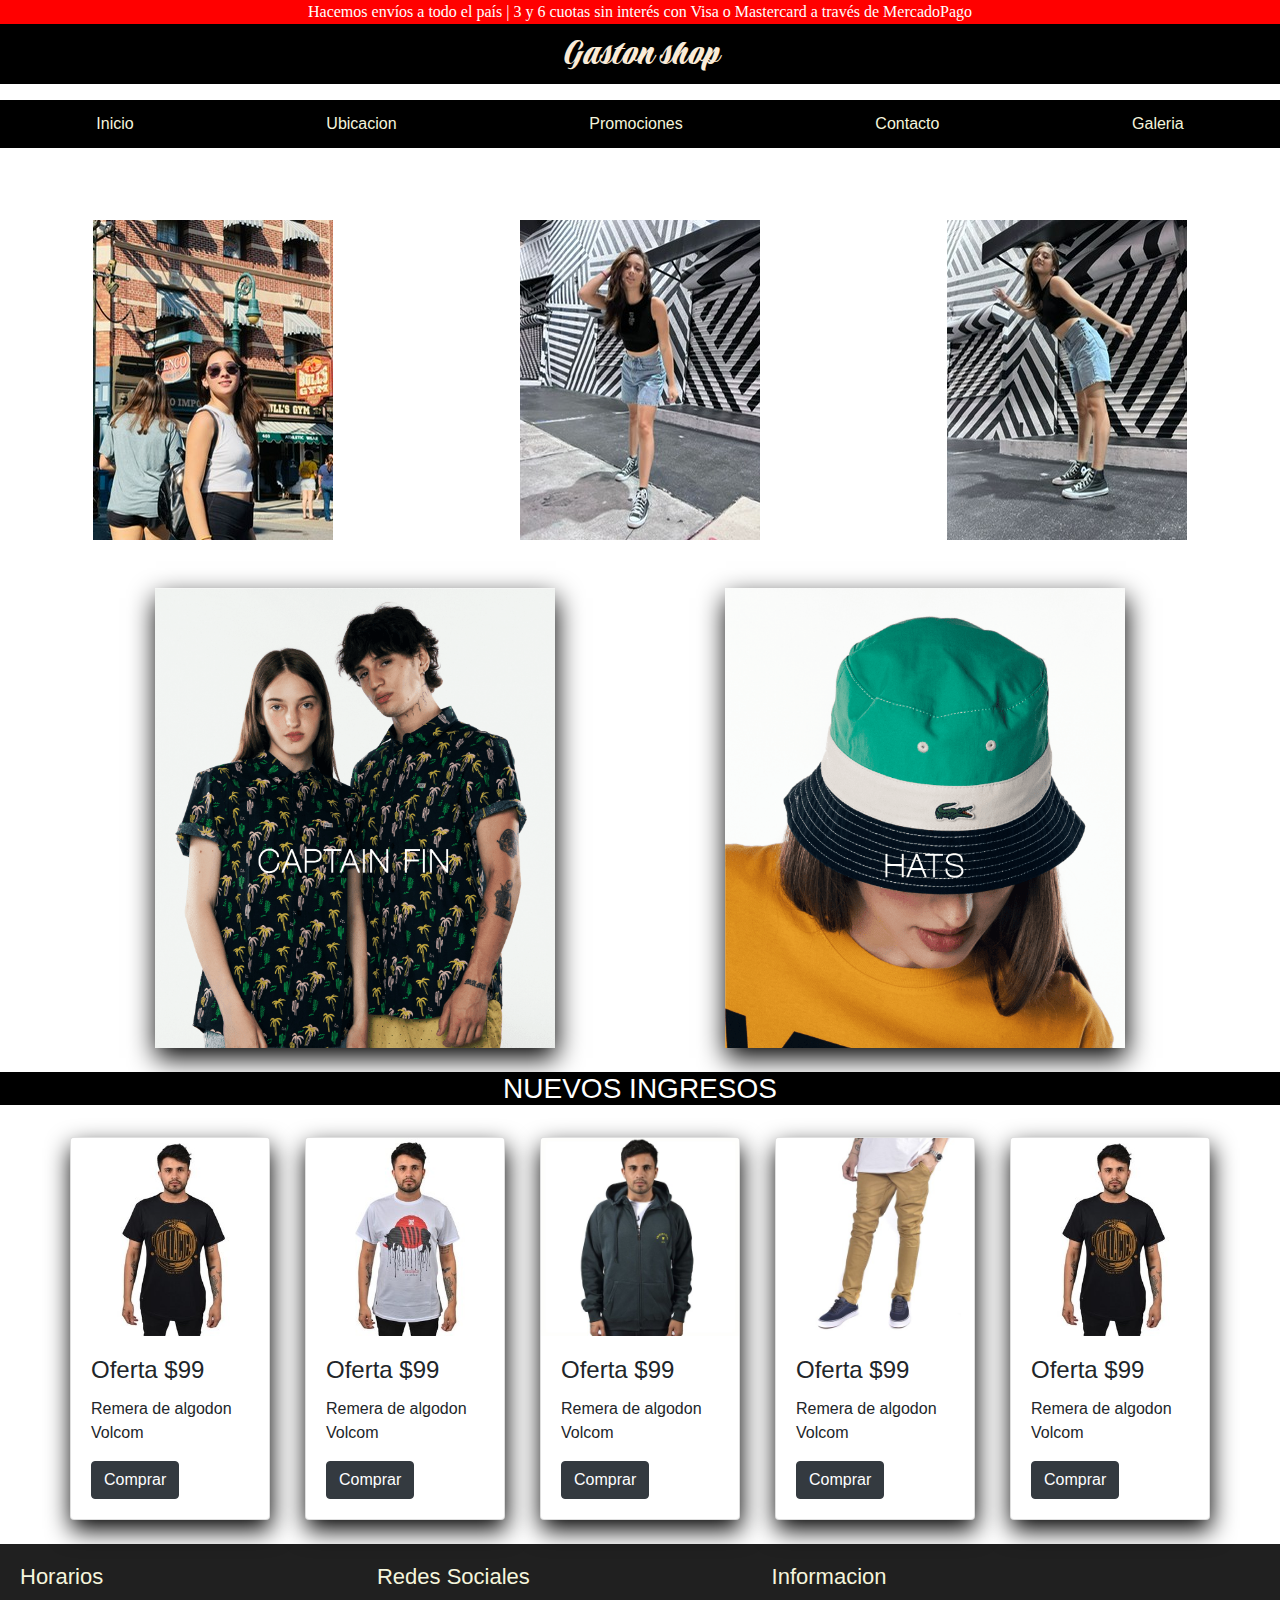
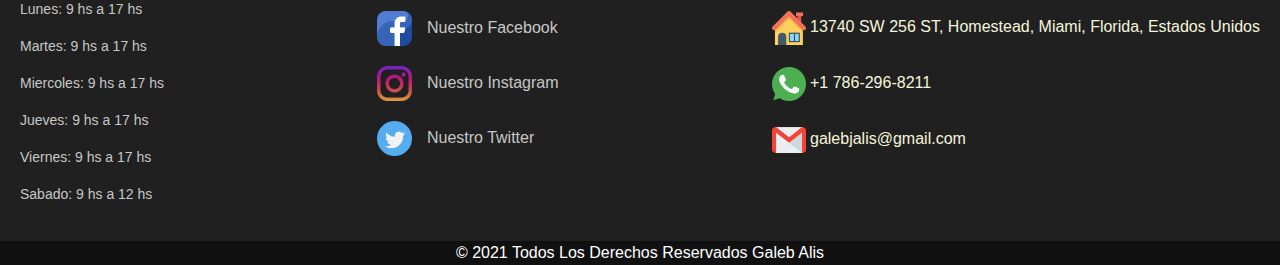
<file: index.html>
<!DOCTYPE html>
<html lang="en">
  <head>
    <meta charset="UTF-8" />
    <meta http-equiv="X-UA-Compatible" content="IE=edge" />
    
    <meta name="viewport" content="width=device-width, initial-scale=1.0" />
    <link rel="stylesheet" href="estilos.css" />
    <link rel="preconnect" href="https://fonts.googleapis.com" />
    <link rel="preconnect" href="https://fonts.gstatic.com" crossorigin />
    <link
      href="https://fonts.googleapis.com/css2?family=Praise&display=swap"
      rel="stylesheet"
    />
    <link
      rel="stylesheet"
      href="https://cdn.jsdelivr.net/npm/bootstrap@4.6.1/dist/css/bootstrap.min.css"
      integrity="sha384-zCbKRCUGaJDkqS1kPbPd7TveP5iyJE0EjAuZQTgFLD2ylzuqKfdKlfG/eSrtxUkn"
      crossorigin="anonymous"
    />

    <link rel="stylesheet" href="css/bootstrap.min.css" />
    <title>Galeb NEW Shop</title>
  </head>
  <body>
    <section class="tarjeta">
      Hacemos envíos a todo el país | 3 y 6 cuotas sin interés con Visa o
      Mastercard a través de MercadoPago
    </section>
    <div>
      <p class="gaston gaston__shop">Gaston shop</p>
    </div>
    
    <section>
        <div class="menu2">        
          <li><a href="#">Inicio</a></li>
          <li><a href="ubicacion/ubicacion.html">Ubicacion</a></li>
          <li><a href="promocion/promo.html">Promociones</a></li>
          <li><a href="contacto.html">Contacto</a></li>
          <li><a href="galeria/galeria.html">Galeria</a></li>        
      </div>
    <br>
    <br>
    <br>    
    <main>
      <div class="imagenx4">        
        <div class="imagenes">
          <div>
            <img
                src="img/yazdisney.JPG"
                class="imgscale"
                alt="yaz"
              />
          </div>
          <div>
              <img
                src="img/yazwynwood3.JPG"
                class="imgscale"
                alt="yaz"
              />
          </div>
          <div>
              <img
                src="img/yazwunwood2.JPG"
                class="imgscale"
                alt="yaz"
              />
          </div>
            
        </div>
      </div>
      
    </main>
    <br>
    <br>
  
    <div class="conversvans">
      <div class="row">
        <img class="img1" src="img/captain.png" alt="converse">
        <img class="img1" src="img/hats.png" alt="vans">
      </div>
    </div>
    <br>
  


    <h3>Nuevos Ingresos</h3>
    <br>
    <div class="container">
      <div class="row">            
        <div class="card" style="width:200px">
          <img class="card-img-top" src="img/reme.jpg" alt="Card image" style="width:100%">
          <div class="card-body">
            <h4 class="card-title">Oferta $99</h4>
            <p class="card-text">Remera de algodon Volcom</p>
            <a href="#" class="btn btn-dark stretched-link">Comprar</a>
          </div>
        </div>
        <div class="card" style="width:200px">
          <img class="card-img-top" src="img/reme2.jpg" alt="Card image" style="width:100%">
          <div class="card-body">
            <h4 class="card-title">Oferta $99</h4>
            <p class="card-text">Remera de algodon Volcom</p>
            <a href="#" class="btn btn-dark stretched-link">Comprar</a>
          </div>
        </div>
        <div class="card" style="width:200px">
          <img class="card-img-top" src="img/buzo.jpg" alt="Card image" style="width:100%">
          <div class="card-body">
            <h4 class="card-title">Oferta $99</h4>
            <p class="card-text">Remera de algodon Volcom</p>
            <a href="#" class="btn btn-dark stretched-link">Comprar</a>
          </div>
        </div>
        <div class="card" style="width:200px">
          <img class="card-img-top" src="img/panta.jpg" alt="Card image" style="width:100%">
          <div class="card-body">
            <h4 class="card-title">Oferta $99</h4>
            <p class="card-text">Remera de algodon Volcom</p>
            <a href="#" class="btn btn-dark stretched-link">Comprar</a>
          </div>
        </div>
        <div class="card" style="width:200px">
          <img class="card-img-top" src="img/reme.jpg" alt="Card image" style="width:100%">
          <div class="card-body">
            <h4 class="card-title">Oferta $99</h4>
            <p class="card-text">Remera de algodon Volcom</p>
            <a href="#" class="btn btn-dark stretched-link">Comprar</a>
          </div>
        </div>
      </div>
    </div>
    <br>

    <footer>
      <div class="container-todo">
        <div class="container-footer">

          <div class="horarios">
        <h2>Horarios</h2>
        <p>
          Lunes: 9 hs a 17 hs
        </p>
        <p>
          Martes: 9 hs a 17 hs
        </p>
        <p>
          Miercoles: 9 hs a 17 hs
        </p>
        <p>
          Jueves: 9 hs a 17 hs
        </p>
        <p>
          Viernes: 9 hs a 17 hs
        </p>
        <p>
          Sabado:   9 hs a 12 hs
        </p>

          </div>

          <div class="redsocial">
        <h2>Redes Sociales</h2>
        <div class="fila">
          <img src="img/facebook.png" alt="" >
          <a href="https://www.facebook.com/" class="social">Nuestro Facebook            
          </a>          
        </div>
        <div class="fila">
          <img src="img/instagram.png" alt="">
          <a href="https://www.instagram.com" class="social">Nuestro Instagram</a>          
        </div>
        <div class="fila">
          <img src="img/twitter.png" alt="">
          <a href="https://www.twitter.com" class="social">Nuestro Twitter</a>
          
        </div>        
          </div>

          <div class="Info">        
            <h2>Informacion </h2>
              <div class="fila2">
                <img src="img/house.png">
                <label> 13740 SW 256 ST, Homestead, Miami, Florida, Estados Unidos</label>
              </div>
            
              <div class="fila2">
                <img src="img/whatsapp.png">
                <label>+1 786-296-8211</label>
              </div>
              <div class="fila2">
                <img src="img/gmail.png">
                <label>galebjalis@gmail.com</label>
              </div>
            </div>         

          </div>
        </div>
      </div>
      
    </footer>
    <div class="copy">
      © 2021 todos los derechos reservados Galeb Alis

      
    </div>


    

    <script
      src="https://cdn.jsdelivr.net/npm/jquery@3.5.1/dist/jquery.slim.min.js"
      integrity="sha384-DfXdz2htPH0lsSSs5nCTpuj/zy4C+OGpamoFVy38MVBnE+IbbVYUew+OrCXaRkfj"
      crossorigin="anonymous"
    ></script>
    <script
      src="https://cdn.jsdelivr.net/npm/popper.js@1.16.1/dist/umd/popper.min.js"
      integrity="sha384-9/reFTGAW83EW2RDu2S0VKaIzap3H66lZH81PoYlFhbGU+6BZp6G7niu735Sk7lN"
      crossorigin="anonymous"
    ></script>
    <script
      src="https://cdn.jsdelivr.net/npm/bootstrap@4.6.1/dist/js/bootstrap.min.js"
      integrity="sha384-VHvPCCyXqtD5DqJeNxl2dtTyhF78xXNXdkwX1CZeRusQfRKp+tA7hAShOK/B/fQ2"
      crossorigin="anonymous"
    ></script>
    <script src="js/bootstrap.min.js"></script>
  </body>
</html>
</file>
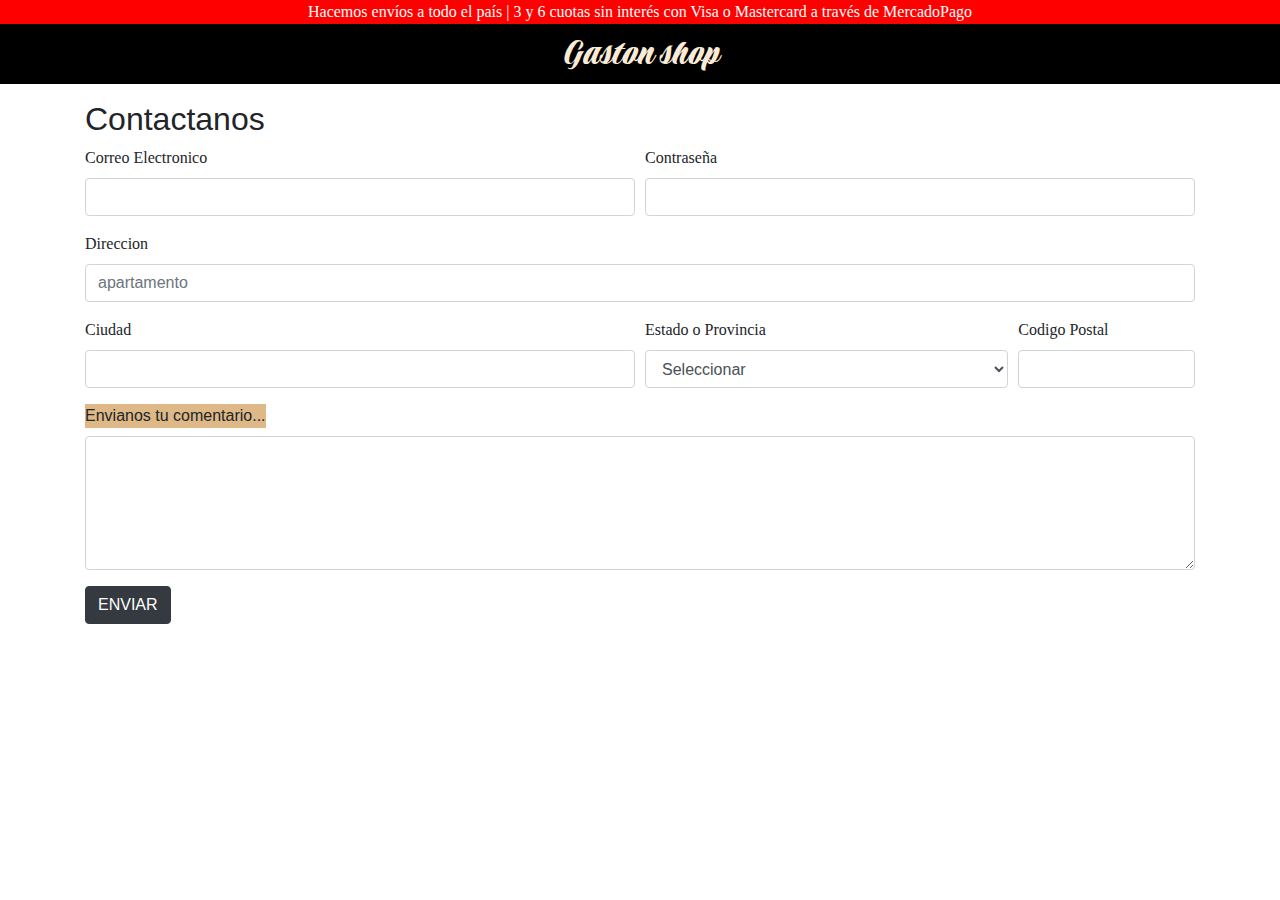
<file: contacto.html>
<!DOCTYPE html>
<html lang="en">
  <head>
    <meta charset="UTF-8" />
    <meta http-equiv="X-UA-Compatible" content="IE=edge" />
    <meta name="viewport" content="width=device-width, initial-scale=1.0" />
    <title>Contacto</title>
    <link rel="stylesheet" href="contacto.css" />
    <link rel="preconnect" href="https://fonts.googleapis.com" />
    <link rel="preconnect" href="https://fonts.gstatic.com" crossorigin />
    <link
      href="https://fonts.googleapis.com/css2?family=Praise&display=swap"
      rel="stylesheet"
    />
    <link
      rel="stylesheet"
      href="https://cdn.jsdelivr.net/npm/bootstrap@4.6.1/dist/css/bootstrap.min.css"
      integrity="sha384-zCbKRCUGaJDkqS1kPbPd7TveP5iyJE0EjAuZQTgFLD2ylzuqKfdKlfG/eSrtxUkn"
      crossorigin="anonymous"
    />

    <link rel="stylesheet" href="css/bootstrap.min.css" />
  </head>
  <body>
    <section class="tarjeta">
      Hacemos envíos a todo el país | 3 y 6 cuotas sin interés con Visa o
      Mastercard a través de MercadoPago
    </section>
      <div>
          <p class="gaston">Gaston shop</p>
      </div>
    <h2 class="container">Contactanos</h2>

    <form class="container">
      <div class="form-row">
        <div class="form-group col-md-6">
          <label for="inputEmail4" class="label__letra">Correo Electronico</label>
          <input type="email" class="form-control" id="inputEmail4" />
        </div>
        <div class="form-group col-md-6">
          <label for="inputPassword4" class="label__letra">Contraseña</label>
          <input type="password" class="form-control" id="inputPassword4" />
        </div>
      </div>
      <div class="form-group">
        <label for="inputAddress" class="label__letra">Direccion</label>
        <input
          type="text"
          class="form-control"
          id="inputAddress"
          placeholder="apartamento"
        />
      </div>
      
      <div class="form-row">
        <div class="form-group col-md-6">
          <label for="inputCity" class="label__letra">Ciudad</label>
          <input type="text" class="form-control" id="inputCity" />
        </div>
        <div class="form-group col-md-4">
          <label for="inputState" class="label__letra">Estado o Provincia</label>
          <select id="inputState" class="form-control">
            <option selected>Seleccionar </option>
            <option>San Luis</option>
            <option value="">Buenos Aires</option>
            <option value="">Cordoba</option>
            <option value="">Homestead</option>
            <option value="">Miami</option>
          </select>
        </div>
        <div class="form-group col-md-2">
          <label for="inputZip" class="label__letra">Codigo Postal</label>
          <input type="text" class="form-control" id="inputZip" />
        </div>
      </div>
      
        </div>
        <div class="form-group">
          <label for="comment" class="label_letra label__letra--comentario">Envianos tu comentario...</label>
          <textarea class="form-control" rows="5" id="comment"></textarea>
        </div>
      </div>
      <button type="submit" class="btn btn-dark">ENVIAR</button>
    </form>

    <script src="https://unpkg.com/aos@2.3.1/dist/aos.js"></script>
    <script>
      AOS.init();
    </script>
    <script
      src="https://code.jquery.com/jquery-3.5.1.slim.min.js"
      integrity="sha384-DfXdz2htPH0lsSSs5nCTpuj/zy4C+OGpamoFVy38MVBnE+IbbVYUew+OrCXaRkfj"
      crossorigin="anonymous"
    ></script>
    <script
      src="https://cdn.jsdelivr.net/npm/popper.js@1.16.1/dist/umd/popper.min.js"
      integrity="sha384-9/reFTGAW83EW2RDu2S0VKaIzap3H66lZH81PoYlFhbGU+6BZp6G7niu735Sk7lN"
      crossorigin="anonymous"
    ></script>
    <script
      src="https://cdn.jsdelivr.net/npm/bootstrap@4.6.0/dist/js/bootstrap.min.js"
      integrity="sha384-+YQ4JLhjyBLPDQt//I+STsc9iw4uQqACwlvpslubQzn4u2UU2UFM80nGisd026JF"
      crossorigin="anonymous"
    ></script>
    <script src="js/bootstrap.bundle.min.js"></script>
  
</html>
</file>
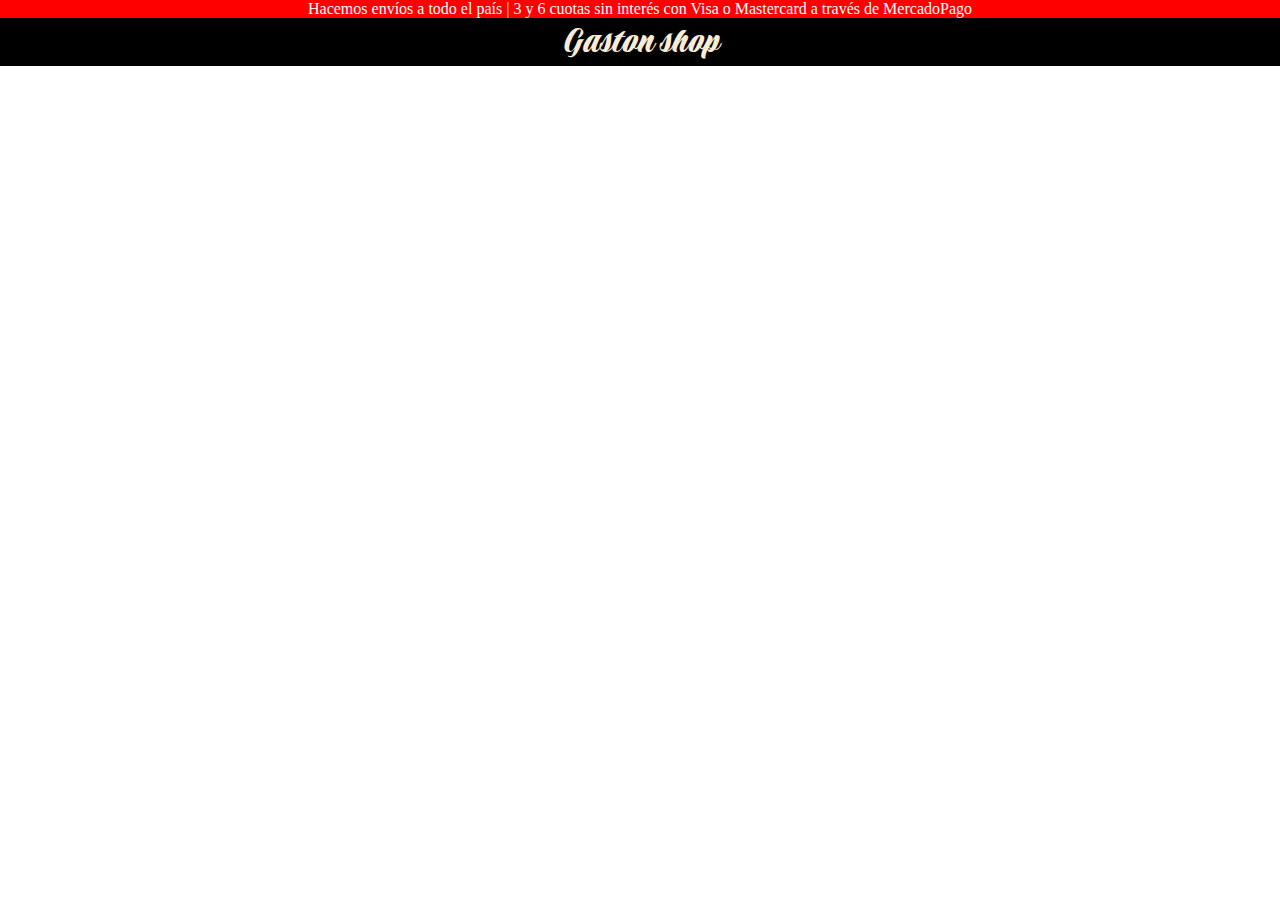
<file: galeria/galeria.html>
<!DOCTYPE html>
<html lang="en">
  <head>
    <meta charset="UTF-8" />
    <meta http-equiv="X-UA-Compatible" content="IE=edge" />
    <meta name="viewport" content="width=device-width, initial-scale=1.0" />
    <title>Galeria Shop</title>
    <link rel="stylesheet" href="galeria.css" />
    <link
      href="https://fonts.googleapis.com/css2?family=Praise&display=swap"
      rel="stylesheet"
    />
  </head>
  <body>
    <section class="tarjeta">
      Hacemos envíos a todo el país | 3 y 6 cuotas sin interés con Visa o
      Mastercard a través de MercadoPago
    </section>
    <div>
      <p class="gaston gaston__shop">Gaston shop</p>
    </div>
  </body>
</html>
</file>
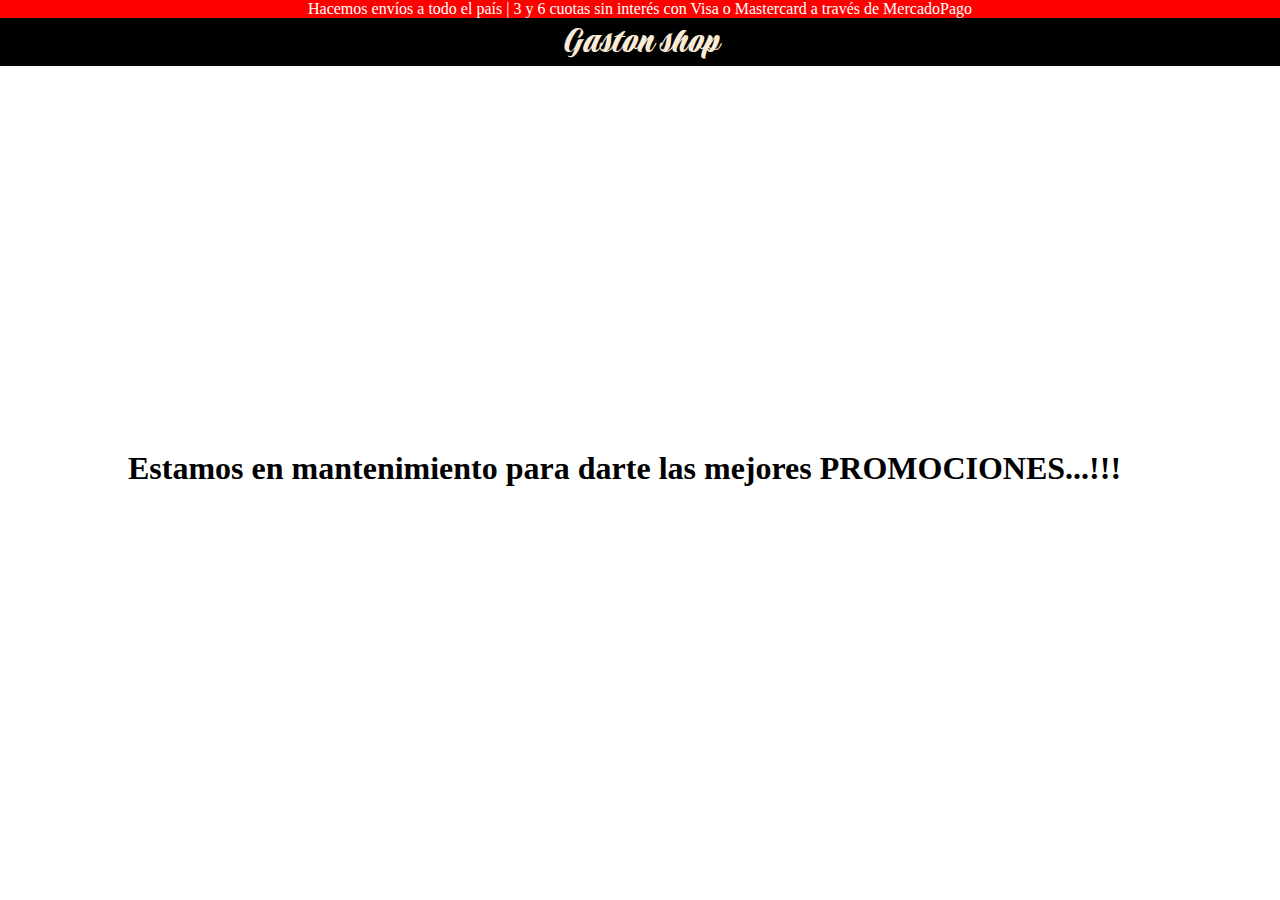
<file: promocion/promo.html>
<!DOCTYPE html>
<html lang="en">
  <head>
    <meta charset="UTF-8" />
    <meta http-equiv="X-UA-Compatible" content="IE=edge" />
    <meta name="viewport" content="width=device-width, initial-scale=1.0" />
    <title>Galeb PROMO Shop</title>
    <link
      href="https://fonts.googleapis.com/css2?family=Praise&display=swap"
      rel="stylesheet"
    />
    <link rel="stylesheet" href="promo.css" />
  </head>
  <body>
    <section class="tarjeta">
      Hacemos envíos a todo el país | 3 y 6 cuotas sin interés con Visa o
      Mastercard a través de MercadoPago
    </section>
    <div>
      <p class="gaston gaston__shop">Gaston shop</p>
    </div>

    <div class="container">
      <h1>Estamos en mantenimiento para darte las mejores PROMOCIONES...!!!</h1>
    </div>
  </body>
</html>
</file>
<file: estilos.css>
* {
  margin: 0;
  padding: 0;
}
body {
  margin: 0;
  padding: 0;
}

.gaston {
  font-family: "Praise", cursive;
  text-align: center;
  background-color: black;
  color: antiquewhite;
  animation-duration: 2s;
  animation-name: aparecer;
  animation-iteration-count: infinite;
  font-size: 40px;
}
@keyframes aparecer {
  0% {
    opacity: 0;
  }
  100% {
    opacity: 1;
  }
}

.tarjeta {
  font-family: Georgia, "Times New Roman", Times, serif;
  text-align: center;
  background-color: red;
  color: white;
}

.imagenx4 {
  text-align: center;
}

.imagenes {
  display: flex;
  justify-content: space-around;
}
.imgscale {
  transition: transform 2s ease;
}
.imgscale:hover {
  transform: scale(1.2, 1.2);
  box-shadow: 1px 10px 25px rgba(0, 0, 0, 1);
}
.conversvans .row {
  justify-content: space-evenly;
}
.img1 {
  box-shadow: 1px 10px 25px rgba(0, 0, 0, 1);
  width: 400px;
  height: auto;
}

h3 {
  text-align: center;
  text-transform: uppercase;
  background-color: black;
  color: white;
  text-shadow: 5px, 5px, 10px grey;
}
.row {
  display: flex;
  justify-content: space-between;
}
.card {
  box-shadow: 1px 10px 25px rgba(0, 0, 0, 1);
}

.menu2 {
  display: flex;
  justify-content: space-around;
  list-style: none;
  background-color: black;
  width: 100%;
}
.menu2 li a {
  color: beige;
  text-decoration: none;
  text-align: center;
  line-height: 3rem;
  font-family: "Anton", sans-serif;
}
.menu2 a:hover {
  color: goldenrod;
}

footer {
  background-color: #202020;
  color: beige;
  padding: 20px;
}

.container-todo {
  width: 100%;
}
.container-footer {
  display: flex;
  justify-content: space-between;
}

.horarios h2 {
  font-size: 22px;
}
.horarios p {
  font-size: 14px;
  color: #c7c7c7;
}

.redsocial h2 {
  font-size: 22px;
}
.fila {
  margin-top: 20px;
  display: flex;
}
.fila img {
  width: 35px;
  height: 35px;
}

.Info h2 {
  font-size: 22px;
}

.fila2 {
  margin-top: 20px;
}
.fila2 img {
  width: 34px;
  height: 34px;
}

.copy {
  background-color: #101010;
  display: flex;
  justify-content: center;
  color: white;
  text-transform: capitalize;
}
.social {
  margin-top: 5px;
  margin-left: 15px;
  color: #c7c7c7;
}
</file>
<file: contacto.css>
.body {
  padding: 5%;
}

.gaston {
  font-family: "Praise", cursive;
  text-align: center;
  background-color: black;
  color: antiquewhite;
  animation-duration: 2s;
  animation-name: aparecer;
  animation-iteration-count: infinite;
  font-size: 40px;
}
.tarjeta {
  font-family: Georgia, "Times New Roman", Times, serif;
  text-align: center;
  background-color: red;
  color: white;
}

.h1 {
  text-align: center;
  font-size: 40px;
  font-family: "Anton", sans-serif;
  text-transform: uppercase;
  text-align: center;
  color: black;
  text-shadow: rgba(50, 53, 51, 0.8);
  animation-duration: 2s;
  animation-name: aparecer;
  animation-iteration-count: infinite;
}

@keyframes aparecer {
  0% {
    opacity: 0;
  }
  100% {
    opacity: 1;
  }
}
.label__letra {
  font-family: cursive;
}

.label__letra--comentario {
  background-color: burlywood;
}

/*# sourceMappingURL=contacto.css.map */
</file>
<file: galeria/galeria.css>
* {
  margin: 0;
  padding: 0;
}
body {
  margin: 0;
  padding: 0;
}

.gaston {
  font-family: "Praise", cursive;
  text-align: center;
  background-color: black;
  color: antiquewhite;
  animation-duration: 2s;
  animation-name: aparecer;
  animation-iteration-count: infinite;
  font-size: 40px;
}
@keyframes aparecer {
  0% {
    opacity: 0;
  }
  100% {
    opacity: 1;
  }
}

.tarjeta {
  font-family: Georgia, "Times New Roman", Times, serif;
  text-align: center;
  background-color: red;
  color: white;
}
</file>
<file: promocion/promo.css>
* {
  margin: 0;
  padding: 0;
}

.gaston {
  font-family: "Praise", cursive;
  text-align: center;
  background-color: black;
  color: antiquewhite;
  animation-duration: 2s;
  animation-name: aparecer;
  animation-iteration-count: infinite;
  font-size: 40px;
}
@keyframes aparecer {
  0% {
    opacity: 0;
  }
  100% {
    opacity: 1;
  }
}

.tarjeta {
  font-family: Georgia, "Times New Roman", Times, serif;
  text-align: center;
  background-color: red;
  color: white;
}
h1 {
  font-size: 2em;
  text-align: center;
  justify-content: center;
  position: absolute;
  top: 50%;
  left: auto;
}
.container {
  margin: 10%;
}
</file>
